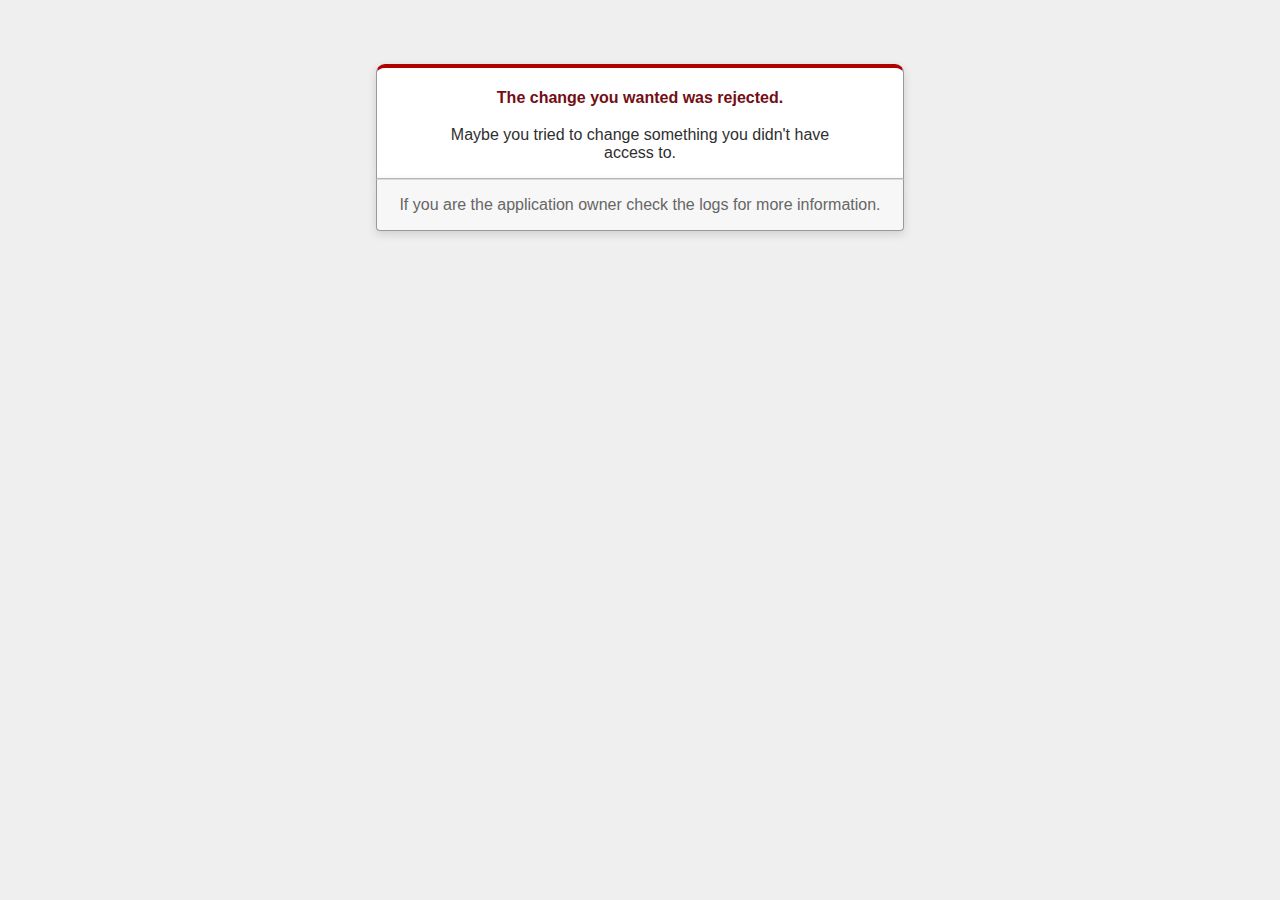
<file: rest/public/422.html>
<!DOCTYPE html>
<html>
<head>
  <title>The change you wanted was rejected (422)</title>
  <meta name="viewport" content="width=device-width,initial-scale=1">
  <style>
  .rails-default-error-page {
    background-color: #EFEFEF;
    color: #2E2F30;
    text-align: center;
    font-family: arial, sans-serif;
    margin: 0;
  }

  .rails-default-error-page div.dialog {
    width: 95%;
    max-width: 33em;
    margin: 4em auto 0;
  }

  .rails-default-error-page div.dialog > div {
    border: 1px solid #CCC;
    border-right-color: #999;
    border-left-color: #999;
    border-bottom-color: #BBB;
    border-top: #B00100 solid 4px;
    border-top-left-radius: 9px;
    border-top-right-radius: 9px;
    background-color: white;
    padding: 7px 12% 0;
    box-shadow: 0 3px 8px rgba(50, 50, 50, 0.17);
  }

  .rails-default-error-page h1 {
    font-size: 100%;
    color: #730E15;
    line-height: 1.5em;
  }

  .rails-default-error-page div.dialog > p {
    margin: 0 0 1em;
    padding: 1em;
    background-color: #F7F7F7;
    border: 1px solid #CCC;
    border-right-color: #999;
    border-left-color: #999;
    border-bottom-color: #999;
    border-bottom-left-radius: 4px;
    border-bottom-right-radius: 4px;
    border-top-color: #DADADA;
    color: #666;
    box-shadow: 0 3px 8px rgba(50, 50, 50, 0.17);
  }
  </style>
</head>

<body class="rails-default-error-page">
  <!-- This file lives in public/422.html -->
  <div class="dialog">
    <div>
      <h1>The change you wanted was rejected.</h1>
      <p>Maybe you tried to change something you didn't have access to.</p>
    </div>
    <p>If you are the application owner check the logs for more information.</p>
  </div>
</body>
</html>
</file>
